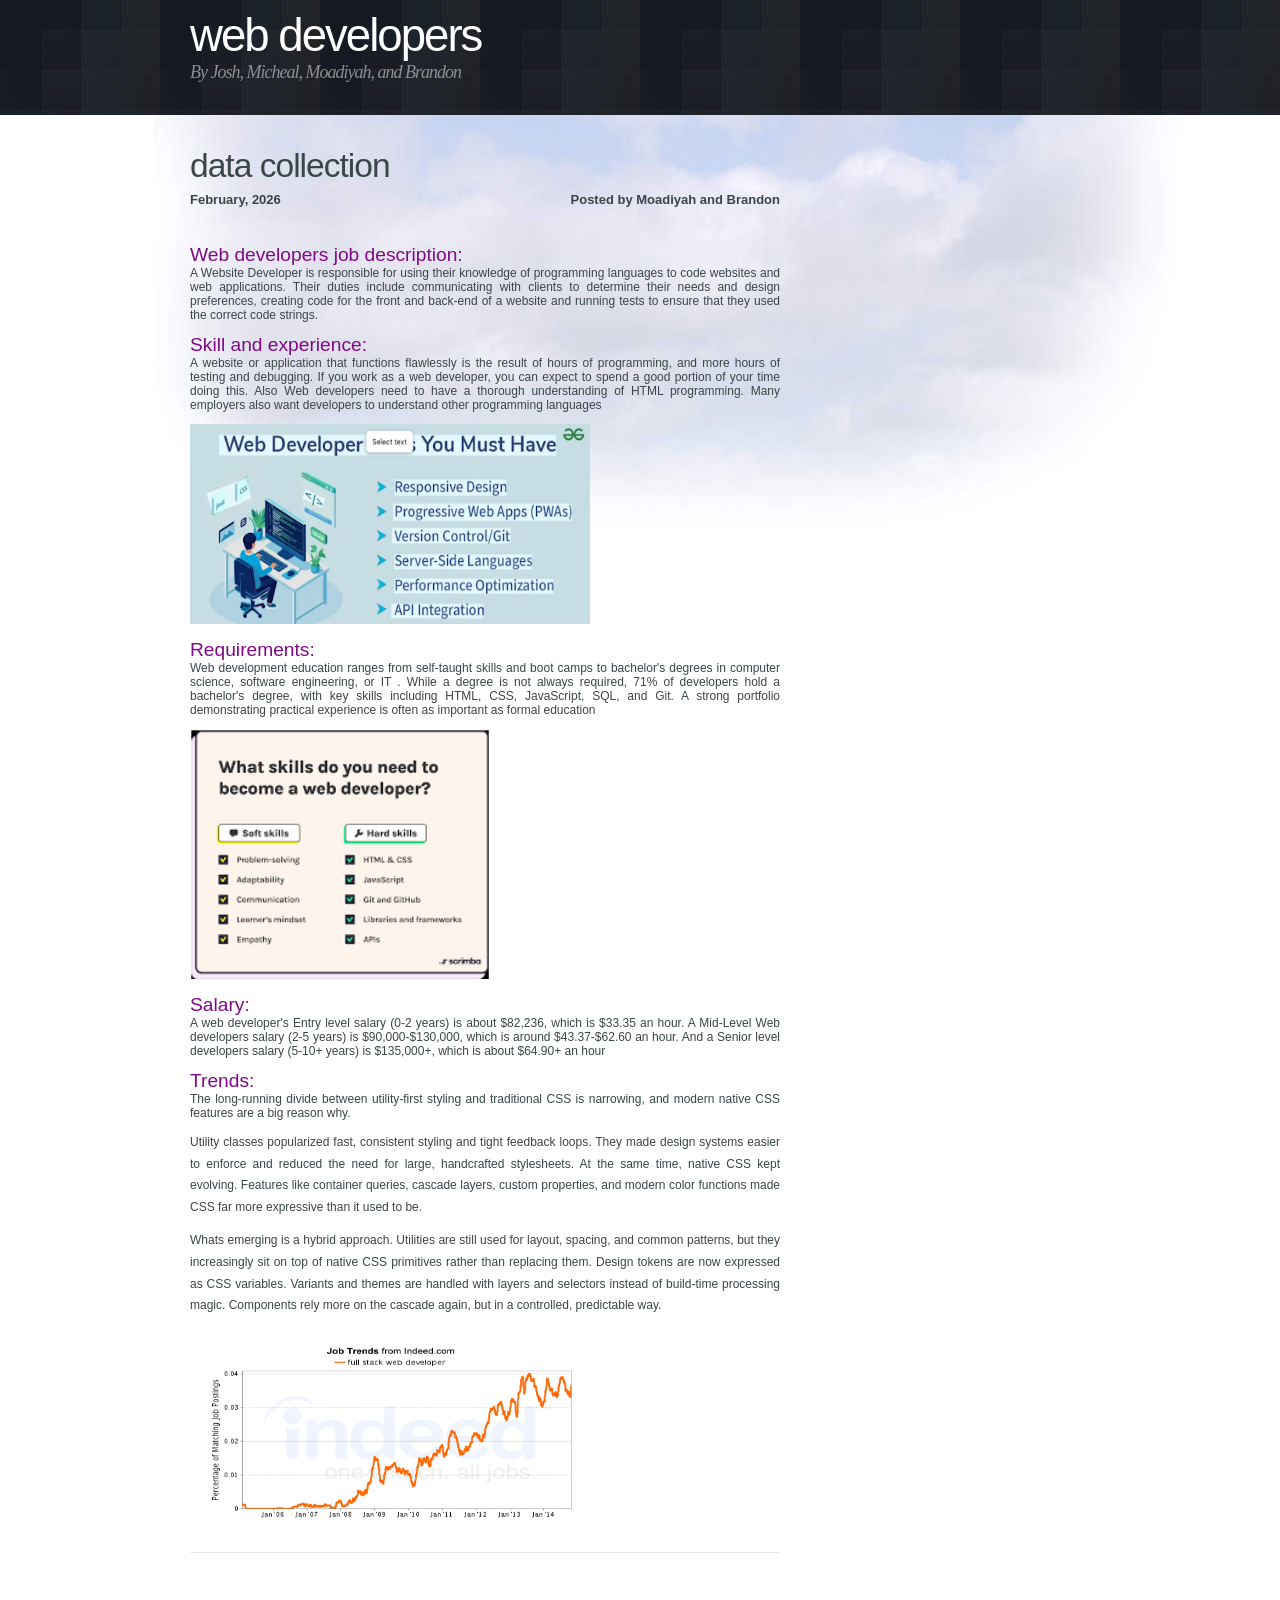
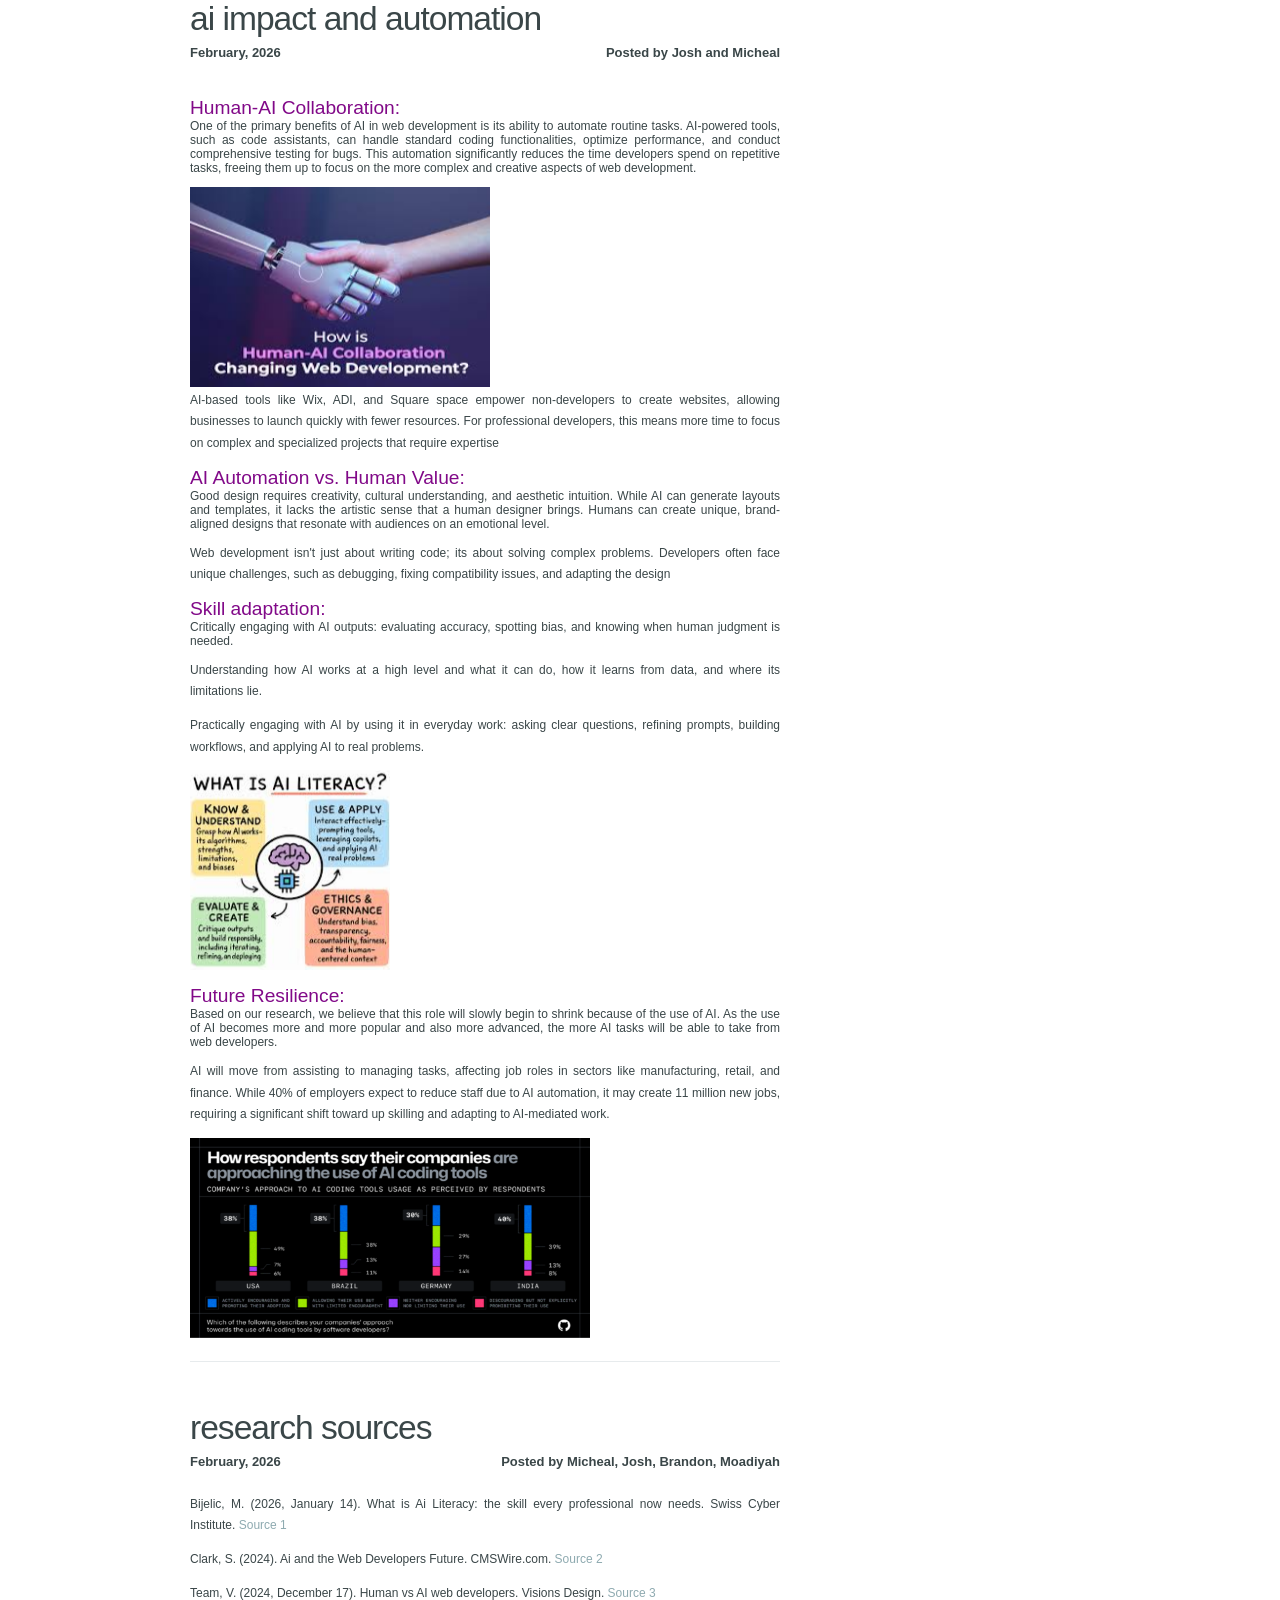
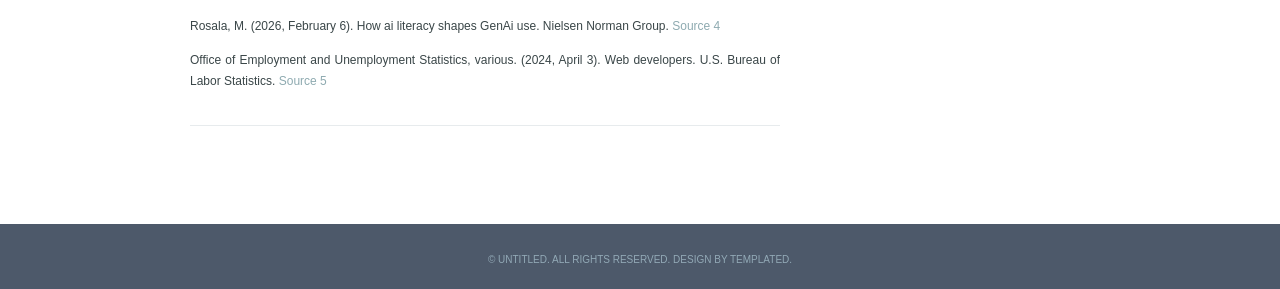
<file: Careers In Tech/index.html>
<!DOCTYPE html PUBLIC "-//W3C//DTD XHTML 1.0 Strict//EN" "http://www.w3.org/TR/xhtml1/DTD/xhtml1-strict.dtd">
<!--
Design by TEMPLATED
http://templated.co
Released for free under the Creative Commons Attribution License

Name       : Atmosphere 
Description: A two-column, fixed-width design with dark color scheme.
Version    : 1.0
Released   : 20110923

-->
<html xmlns="http://www.w3.org/1999/xhtml">
<head>
<meta name="keywords" content="" />
<meta name="description" content="" />
<meta http-equiv="content-type" content="text/html; charset=utf-8" />
<title>Atmosphere by TEMPLATED</title>
<link href="style.css" rel="stylesheet" type="text/css" media="screen" />
</head>
<body>
<div id="wrapper">
	<div id="header" class="container">
		<div id="logo">
			<h1><a href="#">Web Developers</a></h1>
			<p>By Josh, Micheal, Moadiyah, and Brandon</a></p>
		</div>
			<div id="menu">

		</div>
	</div>
	<!-- end #header -->
	<div id="page">
		<div id="content">
			<div class="post">
				<!--About Web Developers-->
				<h2 class="title"><a href="#">Data collection</a></h2>
				<p class="meta"><span class="date">February, 2026</span><span class="posted">Posted by Moadiyah and Brandon</span></p>
				<div style="clear: both;">&nbsp;</div>
				<div class="entry">
					<p><h3>Web developers job description:</h3> A Website Developer is responsible for using their knowledge of programming languages to code websites and web applications. Their duties include communicating with clients to determine their needs and design preferences, creating code for the front and back-end of a website and running tests to ensure that they used the correct code strings.</p>
					<p><h3>Skill and experience:</h3>A website or application that functions flawlessly is the result of hours of programming, and more hours of testing and debugging. If you work as a web developer, you can expect to spend a good portion of your time doing this. Also Web developers need to have a thorough understanding of HTML programming. Many employers also want developers to understand other programming languages</p>
					<img src="images/skill.png" alt="Skills needed" width="400px" height="200px">
					<p><h3>Requirements:</h3>Web development education ranges from self-taught skills and boot camps to bachelor's degrees in computer science, software engineering, or IT . While a degree is not always required, 71% of developers hold a bachelor's degree, with key skills including HTML, CSS, JavaScript, SQL, and Git. A strong portfolio demonstrating practical experience is often as important as formal education</p>
					<img src="images/education.png" alt="Education requirements" width="300px" height="250px">
					<p><h3>Salary: </h3> A web developer's Entry level salary (0-2 years) is about $82,236, which is $33.35 an hour.
						 A Mid-Level Web developers salary (2-5 years) is $90,000-$130,000, which is around $43.37-$62.60 an hour.
						And a Senior level developers salary (5-10+ years) is $135,000+, which is about $64.90+ an hour</p>
					<p><h3>Trends: </h3> The long-running divide between utility-first styling and traditional CSS is narrowing, and modern native CSS features are a big reason why.</p>
					<p>Utility classes popularized fast, consistent styling and tight feedback loops. They made design systems easier to enforce and reduced the need for large, handcrafted stylesheets. At the same time, native CSS kept evolving. Features like container queries, cascade layers, custom properties, and modern color functions made CSS far more expressive than it used to be.</p>
					<p>Whats emerging is a hybrid approach. Utilities are still used for layout, spacing, and common patterns, but they increasingly sit on top of native CSS primitives rather than replacing them. Design tokens are now expressed as CSS variables. Variants and themes are handled with layers and selectors instead of build-time processing magic. Components rely more on the cascade again, but in a controlled, predictable way.</p>
						<img src="images/trends.png" alt="Trends that are rising in Web Development" width="400px" height="200px">
				</div>
			</div>
			<!--Ai impact on Web Development-->
			<div class="post">
				<h2 class="title"><a href="#">Ai impact and automation</a></h2>
				<p class="meta"><span class="date">February, 2026</span><span class="posted">Posted by Josh and Micheal</a></span></p>
				<div style="clear: both;">&nbsp;</div>
				<div class="entry">
					<p><h3>Human-AI Collaboration:</h3> One of the primary benefits of AI in web development is its ability to automate routine tasks. AI-powered tools, such as code assistants, can handle standard coding functionalities, optimize performance, and conduct comprehensive testing for bugs. This automation significantly reduces the time developers spend on repetitive tasks, freeing them up to focus on the more complex and creative aspects of web development.</p>
						<img src="images/AI.png" alt="AI and human working together" width="300px" height="200px">
					<p>AI-based tools like Wix, ADI, and Square space empower non-developers to create websites, allowing businesses to launch quickly with fewer resources. For professional developers, this means more time to focus on complex and specialized projects that require expertise</p>
					<p><h3>AI Automation vs. Human Value:</h3> Good design requires creativity, cultural understanding, and aesthetic intuition. While AI can generate layouts and templates, it lacks the artistic sense that a human designer brings. Humans can create unique, brand-aligned designs that resonate with audiences on an emotional level.</p>
					<p>Web development isn't just about writing code; its about solving complex problems. Developers often face unique challenges, such as debugging, fixing compatibility issues, and adapting the design</p>
					<p><h3>Skill adaptation:</h3> Critically engaging with AI outputs: evaluating accuracy, spotting bias, and knowing when human judgment is needed.</p>
					<p>Understanding how AI works at a high level and what it can do, how it learns from data, and where its limitations lie.</p>
					<p>Practically engaging with AI by using it in everyday work: asking clear questions, refining prompts, building workflows, and applying AI to real problems.</p>
						<img src="images/ai literacy.png" alt="Explanation of AI literacy" width="200px" height="200px">
					<p><h3>Future Resilience:</h3> Based on our research, we believe that this role will slowly begin to shrink because of the use of AI. As the use of AI becomes more and more popular and also more advanced, the more AI tasks will be able to take from web developers.</p>
					<p>AI will move from assisting to managing tasks, affecting job roles in sectors like manufacturing, retail, and finance. While 40% of employers expect to reduce staff due to AI automation, it may create 11 million new jobs, requiring a significant shift toward up skilling and adapting to AI-mediated work.</p>
						<img src="images/AI stats.png" alt="Stats of use of AI in Web development" width="400px" height="200px">
				</div>
			</div>
			<div class="post">
				<!-- citations-->
				<h2 class="title"><a href="#">Research sources</a></h2>
				<p class="meta"><span class="date">February, 2026</span><span class="posted">Posted by Micheal, Josh, Brandon, Moadiyah</span></p>
				<div style="clear: both;">&nbsp;</div>
				<div class="entry">
					<p>Bijelic, M. (2026, January 14). What is Ai Literacy: the skill every professional now needs. Swiss Cyber Institute. <a href="https://swisscyberinstitute.com/blog/what-is-ai-literacy/">Source 1</a></p>
					<p>Clark, S. (2024). Ai and the Web Developers Future. CMSWire.com. <a href="https://www.cmswire.com/digital-experience/can-traditional-web-development-survive-ai/">Source 2</a></p>
					<p>Team, V. (2024, December 17). Human vs AI web developers. Visions Design. <a href="https://www.visionsdesign.co.uk/news/human-vs-ai-web-developers">Source 3</a></p>
					<p>Rosala, M. (2026, February 6). How ai literacy shapes GenAi use. Nielsen Norman Group. <a href="https://www.nngroup.com/articles/ai-literacy/#:~:text=AI%20literacy%20involves%20both%20prompt,outputs%20when%20stakes%20are%20high.">Source 4</a> </p>
					<p>Office of Employment and Unemployment Statistics,  various. (2024, April 3). Web developers. U.S. Bureau of Labor Statistics. <a href="https://www.bls.gov/oes/2023/may/oes151254.htm">Source 5</a> </p>
				</div>
			</div>
			<div style="clear: both;">&nbsp;</div>
		</div>

		<div style="clear: both;">&nbsp;</div>
	</div>
	<!-- end #page -->
</div>
<div id="footer">
	<p>&copy; Untitled. All rights reserved. Design by <a href="http://templated.co" rel="nofollow">TEMPLATED</a>.</p>
</div>
<!-- end #footer -->
</body>
</html>
</file>
<file: Careers In Tech/style.css>
/*
Design by TEMPLATED
http://templated.co
Released for free under the Creative Commons Attribution License
*/

body {
	margin: 0;
	padding: 0;
	background: url(images/img01.jpg) repeat-x left top;
	font-family: Arial, Helvetica, sans-serif;
	font-size: 12px;
	color: #3A4648;
}

h1, h2, h3 {
	margin: 0;
	padding: 0;
	font-weight: normal;
	color: #810988;
}

h1 {
	font-size: 2em;
}

h2 {
	font-size: 2.8em;
}

h3 {
	font-size: 1.6em;
}

p, ul, ol {
	margin-top: 0;
	line-height: 180%;
}

ul, ol {
}

a {
	text-decoration: none;
	color: #8EAAB0;
}

a:hover {
}

#wrapper {
	background: url(images/img02.jpg) no-repeat center 115px;
}

.container {
	width: 1000px;
	margin: 0px auto;
}

/* Header */

#header {
	width: 900px;
	height: 100%;
	margin: 0 auto;
	padding: 0px 50px;
}

/* Logo */

#logo {
	float: left;
	width: 300px;
	margin: 0;
	padding: 0;
	color: #FFFFFF;
}

#logo h1, #logo p {
}

#logo h1 {
	padding:10px 0px 0px 0px;
	letter-spacing: -2px;
	text-transform: lowercase;
	font-size: 3.8em;
}

#logo h1 a {
	color: #FFFFFF;
}

#logo p {
	margin: 0;
	padding: 0px 0 0 0px;
	letter-spacing: -1px;
	font: normal 18px Georgia, "Times New Roman", Times, serif;
	font-style: italic;
	color: #8E8E8E;
}

#logo p a {
	color: #8E8E8E;
}

#logo a {
	border: none;
	background: none;
	text-decoration: none;
	color: #000000;
}

/* Splash */

#splash {
	width: 960px;
	height: 300px;
	margin: 0px auto;
}

/* Search */

#search {
	float: right;
	width: 280px;
	height: 60px;
	padding: 20px 0px 0px 0px;
}

#search form {
	height: 41px;
	margin: 0;
	padding: 10px 0 0 20px;
}

#search fieldset {
	margin: 0;
	padding: 0;
	border: none;
}

#search-text {
	width: 170px;
	padding: 6px 5px 2px 5px;
	border: 1px solid #E7EBED;
	background: #FFFFFF;
	text-transform: lowercase;
	font: normal 11px Arial, Helvetica, sans-serif;
	color: #5D781D;
}

#search-submit {
	width: 50px;
	height: 22px;
	border: none;
	background: #B9B9B9;
	color: #000000;
}

/* Menu */

#menu {
	float: right;
	width: 500px;
	height: 90px;
	margin: 0 auto;
	padding: 0;
}

#menu ul {
	float: right;
	margin: 0;
	padding: 0px 0px 0px 0px;
	list-style: none;
	line-height: normal;
}

#menu li {
	float: left;
}

#menu a {
	display: block;
	height: 20px;
	margin-right: 1px;
	padding: 50px 20px 15px 20px;
	text-decoration: none;
	text-align: center;
	text-transform: uppercase;
	font-family: Arial, Helvetica, sans-serif;
	font-size: 14px;
	font-weight: bold;
	color: #FFFFFF;
	border: none;
}

#menu a:hover, #menu .current_page_item a {
	text-decoration: none;
	color: #FFFFFF;
}

#menu .current_page_item a {
}

/* Page */

#page {
	width: 900px;
	margin: 0 auto;
	padding: 30px 30px;
}

/* Content */

#content {
	float: left;
	width: 590px;
	padding: 50px 0px 0px 0px;
}

.post {
	overflow: hidden;
	margin-bottom: 40px;
	border-bottom: 1px solid #E7EBED;
}

.post .title {
	height: 41px;
	padding: 7px 0px 0px 0px;
	letter-spacing: -1px;
}

.post .title a {
	border: none;
	text-transform: lowercase;
	color: #3A4648;
}

.post .meta {
	margin-bottom: 30px;
	padding: 0px;
	text-align: left;
	font-family: Arial, Helvetica, sans-serif;
	font-size: 13px;
	font-weight: bold;
}

.post .meta .date {
	float: left;
}

.post .meta .posted {
	float: right;
}

.post .meta a {
}

.post .entry {
	padding: 0px 0px 20px 0px;
	padding-bottom: 20px;
	text-align: justify;
}

.links {
	padding-top: 20px;
	margin-bottom: 30px;
}


/* Calendar */

/* Three Column Footer Content */

#footer-content {
	background: #4D596A;
	color: #D6E2F0;
}

#footer-content a {
	color: #92A9B6;
}

#footer-bg {
	overflow: hidden;
	width: 890px;
	padding: 30px 55px 50px 55px;
}

#footer-content h2 {
	margin: 0px;
	padding: 0px 0px 20px 0px;
	letter-spacing: -1px;
	text-transform: lowercase;
	font-size: 26px;
	color: #FFFFFF;
}

#footer-content ul {
	margin: 0px;
	padding: 0px 0px 0px 20px;
}

#footer-content a {
}

#column1 {
	float: left;
	width: 290px;
	margin-right: 30px;
}

#column2 {
	float: left;
	width: 280px;
}

#column3 {
	float: right;
	width: 260px;
}

/* Footer */

#footer {
	height: 50px;
	margin: 0 auto;
	padding: 0px 0 15px 0;
	background: #4D596A;
	font-family: Arial, Helvetica, sans-serif;
}

#footer p {
	margin: 0;
	padding-top: 30px;
	line-height: normal;
	font-size: 10px;
	text-transform: uppercase;
	text-align: center;
	color: #92A9B6;
}

#footer a {
	color: #92A9B6;
}

#marketing {
	overflow: hidden;
	margin-bottom: 30px;
	padding: 20px 0px 10px 0px;
	border-top: 1px solid #E7EBED;
	border-bottom: 1px solid #E7EBED;
}

#marketing .text1 {
	float: left;
	margin: 0px;
	padding: 0px;
	letter-spacing: -2px;
	text-transform: lowercase;
	font-size: 34px;
	color: #345E9B;
}

#marketing .text2 {
	float: right;
}

#marketing .text2 a {
	display: block;
	width: 252px;
	height: 38px;
	padding: 15px 0px 0px 0px;
	background: url(images/img07.jpg) no-repeat left top;
	letter-spacing: -2px;
	text-align: center;
	text-transform: lowercase;
	font-size: 30px;
	color: #FFFFFF;
}
</file>
